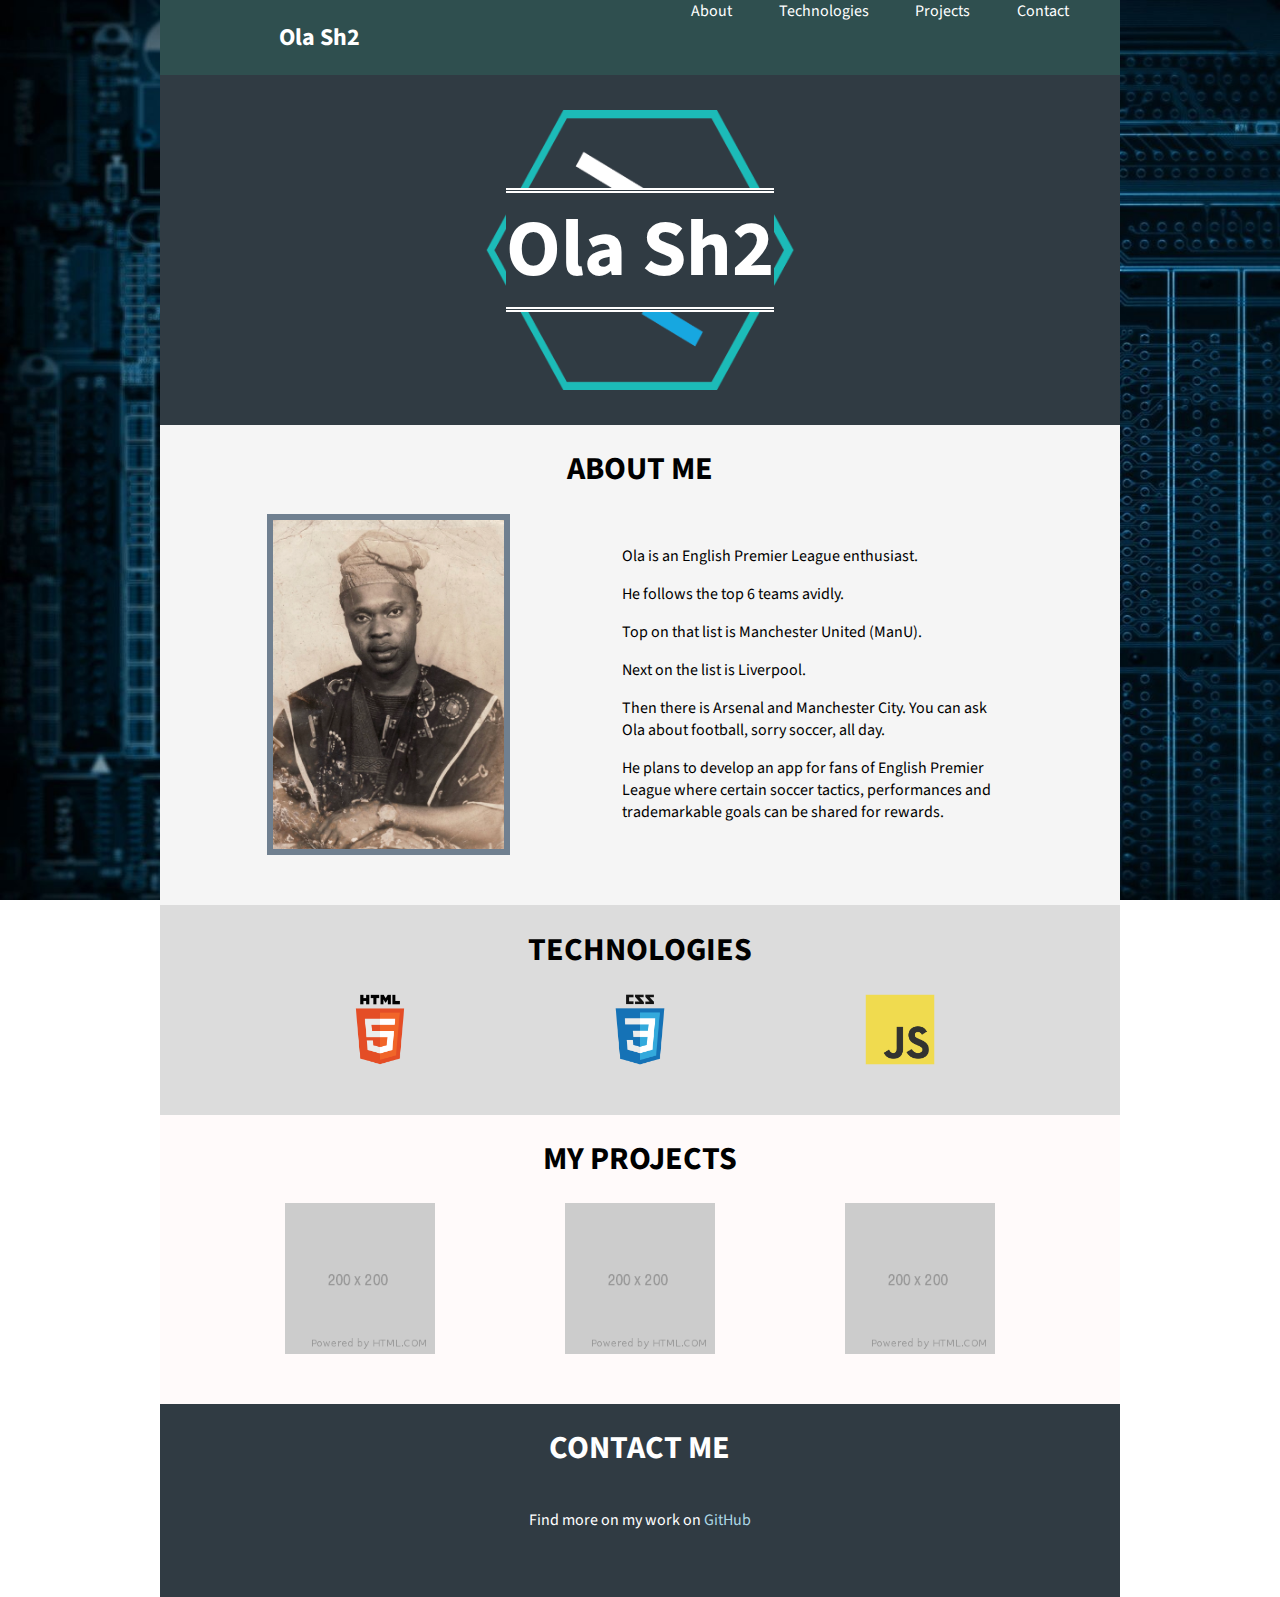
<file: index.html>
<!DOCTYPE html>
<html lang="en">
<head>
  <meta charset="UTF-8">
  <meta name="viewport" content="width=device-width, initial-scale=1.0">
  <title>Portfolio</title>
  <link href="https://fonts.googleapis.com/css?family=Source+Sans+Pro:300,600&display=swap" rel="stylesheet">
  <link rel="stylesheet" href="grid.css">
  <link rel="stylesheet" href="style.css">
</head>

<body>
  <div class="container text-align-center">
    <header class="row justify-between text-align-center white-text page-header">
      <h2 class="col-4">Ola Sh2 <br><span id="clock"></span></h2>
      <nav class="col-6 row justify-evenly">
        <a href="#about" class="white-text nav-item">About</a>
        <a href="#tech" class="white-text nav-item">Technologies</a>
        <a href="#projects" class="white-text nav-item">Projects</a>
        <a href="#contact" class="white-text nav-item">Contact</a>
      </nav>
    </header>
    <div class="row justify-center align-center white-text hero-image">
      <h1 class="student-name">Ola Sh2</h1>
    </div>
    <div id="about" class="row justify-evenly align-center pb-50 about-section">
      <h1 class="col-12">ABOUT ME</h1>
      <img src="assets/ola-sh2.png" alt="Ola Sh2 Portrait" class="col-3 about-image">
      <div class="col-5 text-align-reset">
        <p>Ola is an English Premier League enthusiast. </p>
        <p>He follows the top 6 teams avidly. </p>
        <p>Top on that list is Manchester United (ManU).</p>
        <p>Next on the list is Liverpool. </p>
        <p>Then there is Arsenal and Manchester City. You can ask Ola about football, sorry soccer, all day.</p>
        <p>He plans to develop an app for fans of English Premier League where certain soccer tactics, performances and
          trademarkable goals can be shared for rewards.</p>
      </div>
    </div>
    <div id="tech" class="row justify-evenly pb-50 tech-section">
      <h1 class="col-12">TECHNOLOGIES</h1>
      <img src="assets/html-logo.png" alt="HTML 5 logo" class="col-1">
      <img src="assets/css-logo.png" alt="CSS 3 logo" class="col-1">
      <img src="assets/js-logo.png" alt="Javascript logo" class="col-1">
    </div>
    <div id="projects" class="row justify-evenly pb-50 projects-section">
      <h1 class="col-12">MY PROJECTS</h1>
      <img src="assets/placeholder-project.png" alt="placeholder-project" class="col-2">
      <img src="assets/placeholder-project.png" alt="placeholder-project" class="col-2">
      <img src="assets/placeholder-project.png" alt="placeholder-project" class="col-2">
    </div>
    <div id="contact" class="row justify-center pb-50 white-text contact-section">
      <h1 class="col-12">CONTACT ME</h1>
      <p class="col-12">Find more on my work on <a href="https://github.com/SnowWhiteDad" class="nav-item blue-text">GitHub</a></p>
    </div>
  </div>
  </body>

</html>

</body>

</html><script type="text/javascript">
  var clockElement = document.getElementById('clock');

  function clock() {
    clockElement.textContent = new Date().toString();
  }

  setInterval(clock, 1000);
  </script>
</file>
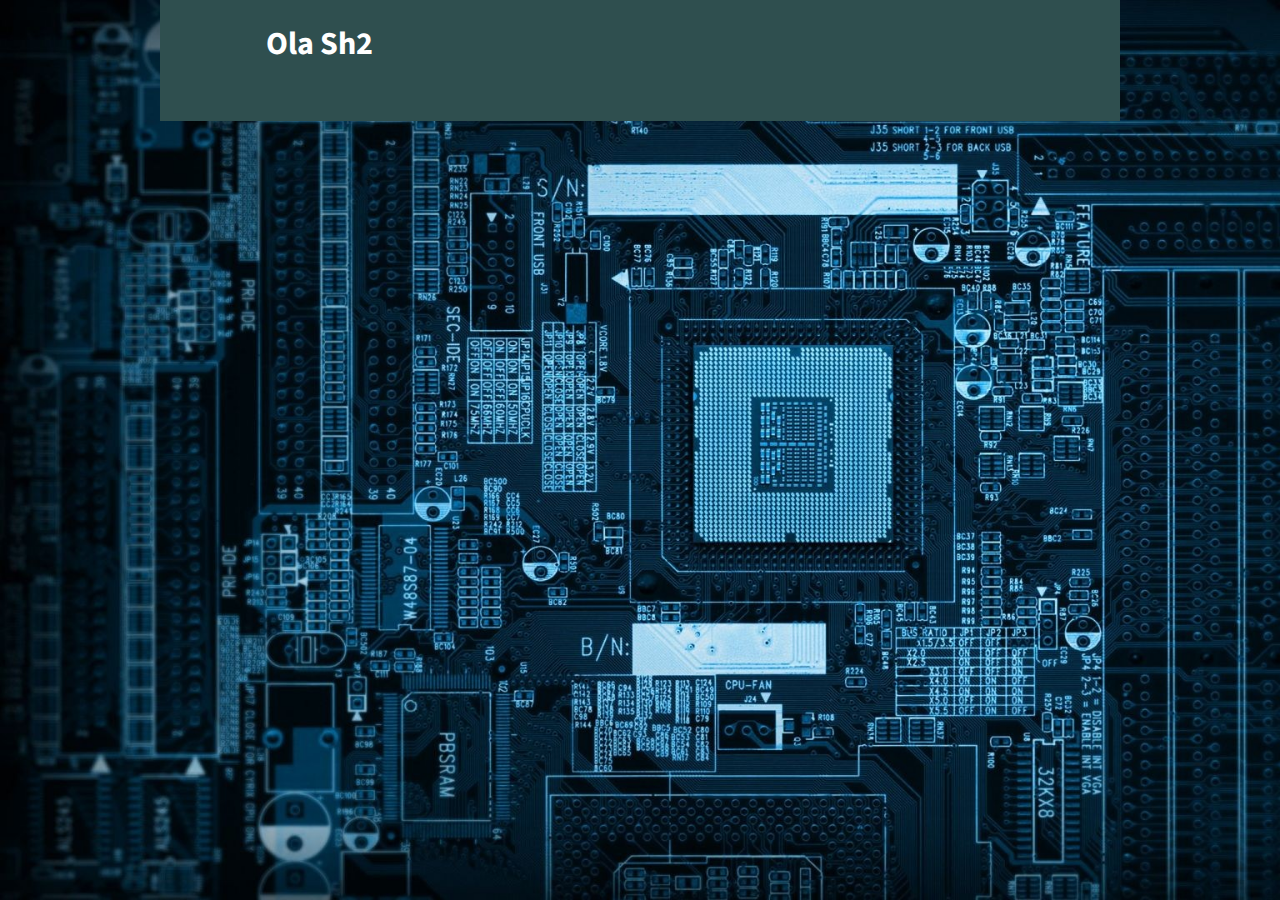
<file: test.html>
<!DOCTYPE html>
<html lang="en">

<head>
  <meta charset="UTF-8">
  <meta name="viewport" content="width=device-width, initial-scale=1.0">
  <title>Portfolio</title>
  <link href="https://fonts.googleapis.com/css?family=Source+Sans+Pro:300,600&display=swap" rel="stylesheet">
  <link rel="stylesheet" href="grid.css">
  <link rel="stylesheet" href="style.css">
</head>

<body>
  <div class="container text-align-center">
    <header class="row justify-between text-align-center white-text page-header">
      <h1 class="col-4">Ola Sh2 <p><span id="clock"></span></p> </h1>
    </header>
    </body>
</html>



</body>
</html><script type="text/javascript">
  var clockElement = document.getElementById('clock');

  function clock() {
    clockElement.textContent = new Date().toString();
  }

  setInterval(clock, 1000);
    </script>
</file>
<file: grid.css>
.container {
  width: 100%;
  max-width: 420px;
  margin: auto;
}

.row {
  width: 100%;
  display: flex;
  flex-wrap: wrap;
}

.col-1,
.col-2,
.col-3,
.col-4,
.col-5,
.col-6,
.col-7,
.col-8,
.col-9,
.col-10,
.col-11,
.col-12 {
  position: relative;
  width: 100%;
  min-height: 1px;
  margin-right: 0.5%;
  margin-left: 0.5%;
}

.col-1 {
  max-width: 7.33%;
}

.col-2 {
  max-width: 15.66%;
}

.col-3 {
  max-width: 24%;
}

.col-4 {
  max-width: 32.33%;
}

.col-5 {
  max-width: 40.66%;
}

.col-6 {
  max-width: 49%;
}

.col-7 {
  max-width: 57.33%;
}

.col-8 {
  max-width: 65.66%;
}

.col-9 {
  max-width: 74%;
}

.col-10 {
  max-width: 82.33%;
}

.col-11 {
  max-width: 90.66%;
}

.col-12 {
  max-width: 99%;
}

.offset-1 {
  margin-left: 8.33%;
}

.offset-2 {
  margin-left: 16.66%;
}

.offset-3 {
  margin-left: 25%;
}

.offset-4 {
  margin-left: 33.33%;
}

.offset-5 {
  margin-left: 41.66%;
}

.offset-6 {
  margin-left: 50%;
}

.offset-7 {
  margin-left: 58.33%;
}

.offset-8 {
  margin-left: 66.66%;
}

.offset-9 {
  margin-left: 75%;
}

.offset-10 {
  margin-left: 83.33%;
}

.offset-11 {
  margin-left: 91.66%;
}

.offset-12 {
  margin-left: 100%;
}

/* The media queries below will automatically adjust the width of the
container class depending on the size of the current browser window. Without
media queries, building responsive designs is almost impossible, as it allows
the content of the website to adapt to the screen it is displayed on. */

@media only screen and (min-width: 577px) {
  .container {
    max-width: 500px;
  }
}

@media only screen and (min-width: 769px) {
  .container {
    max-width: 575px;
  }
}

@media only screen and (min-width: 993px) {
  .container {
    max-width: 720px;
  }
}

@media only screen and (min-width: 1251px) {
  .container {
    max-width: 960px;
  }
}
</file>
<file: style.css>
html {
  font-family: "Source Sans Pro", sans-serif;
  scroll-behavior: smooth;
}

body {
  margin: 0%;
  background-image: url("assets/motherboard-wallpaper.jpg");
  background-size: cover;
  background-attachment: fixed;
}

.text-align-center {
  text-align: center;
}

.white-text {
  color: white;
}

.pb-50 {
  padding-bottom: 50px;
}

.justify-center {
  justify-content: center;
}

.justify-evenly {
  justify-content: space-evenly;
}

.justify-between {
  justify-content: space-between;
}

.align-center {
  align-items: center;
}

.page-header {
  background-color: darkslategray;
}

.nav-item {
  text-decoration: none;
}

.nav-item:hover {
  color: steelblue;
}

.hero-image {
  background-image: url("assets/lfz-logo.png");
  background-color: #303b43;
  background-position: center;
  background-repeat: no-repeat;
  background-size: auto 80%;
  height: 350px;
}

.student-name {
  font-size: 80px;
  background-color: #303b43;
  border-top: 5px double white;
  border-bottom: 5px double white;
}

.about-section {
  background-color: whitesmoke;
}

.about-image {
  max-height: 80%;
  border: 6px solid slategrey;
}

.text-align-reset {
  text-align: initial;
}

.tech-section {
  background-color: gainsboro;
}

.projects-section {
  background-color: snow;
}

.contact-section {
  background-color: #303b43;
}

.blue-text {
  color: lightblue;
}

#clock {
  font-size: 16px;
}
</file>
